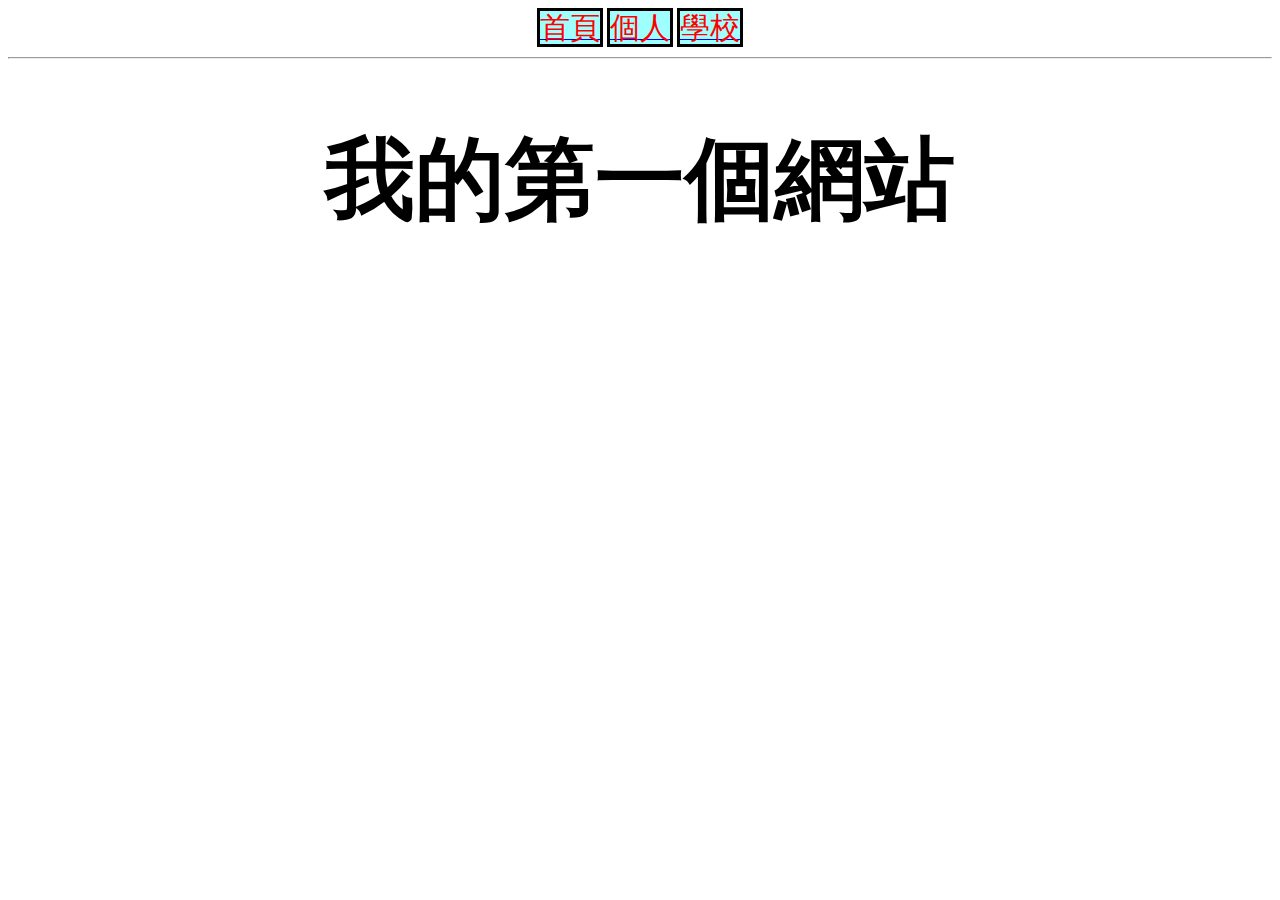
<file: index.html>
<!DOCTYPE html>
<html>
  <head>
   <meta charset="UTF-8">
   <title>我的網站</title>
   <link rel="stylesheet" href="./style.css">
  </head>
  <body>
   <a href="index.html"><div class="btn">首頁</div></a>
   <a href="person.html"><div class="btn">個人</div></a>
   <a href="http://www.ncyu.edu.tw"><div class="btn">學校</div></a>
   <hr>
   <h1>我的第一個網站</h1>
  </body>
</html>
</file>
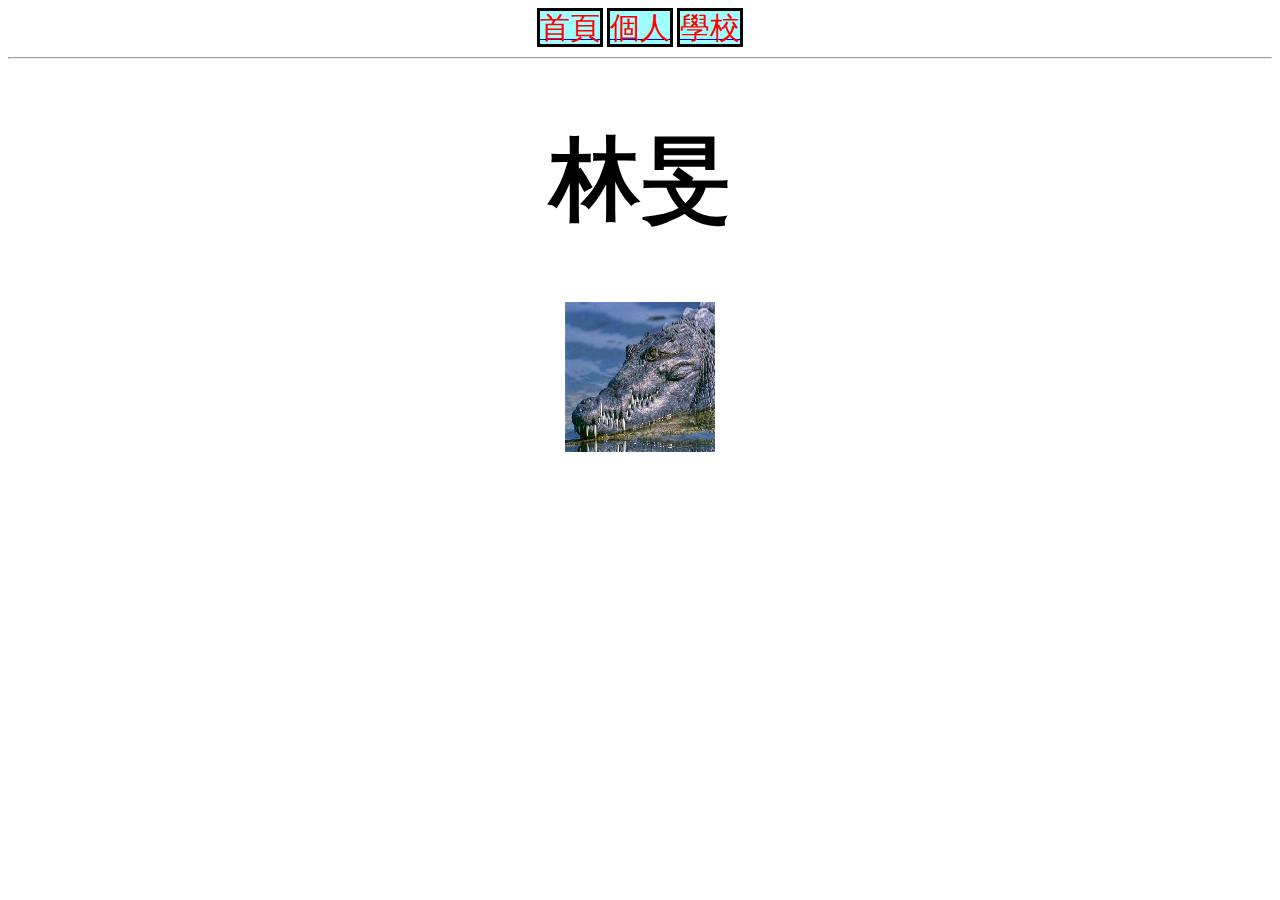
<file: person.html>
<!DOCTYPE html>
<html>
  <head>
   <meta charset="UTF-8">
   <title>我的網站</title>
   <link rel="stylesheet" href="./style.css">
  </head>
  <body>
   <a href="index.html"><div class="btn">首頁</div></a>
   <a href="person.html"><div class="btn">個人</div></a>
   <a href="http://www.ncyu.edu.tw"><div class="btn">學校</div></a>
   <hr>
   <h1>林旻</h1>
   <img src="./img/w580.jpg" alt="林旻的照片" width="150" height="150">
  </body>
</html>
</file>
<file: style.css>
body{
  text-align: center;
}
.btn{
  border: solid 3px black;
  width: 100px;
  height: 100px;
  display: inline;
  font-size: 30px;
  color: red;
  background-color: #9fffff;
}
h1{
  font-size: 90px;
  font-family: 標楷體;
}
</file>
